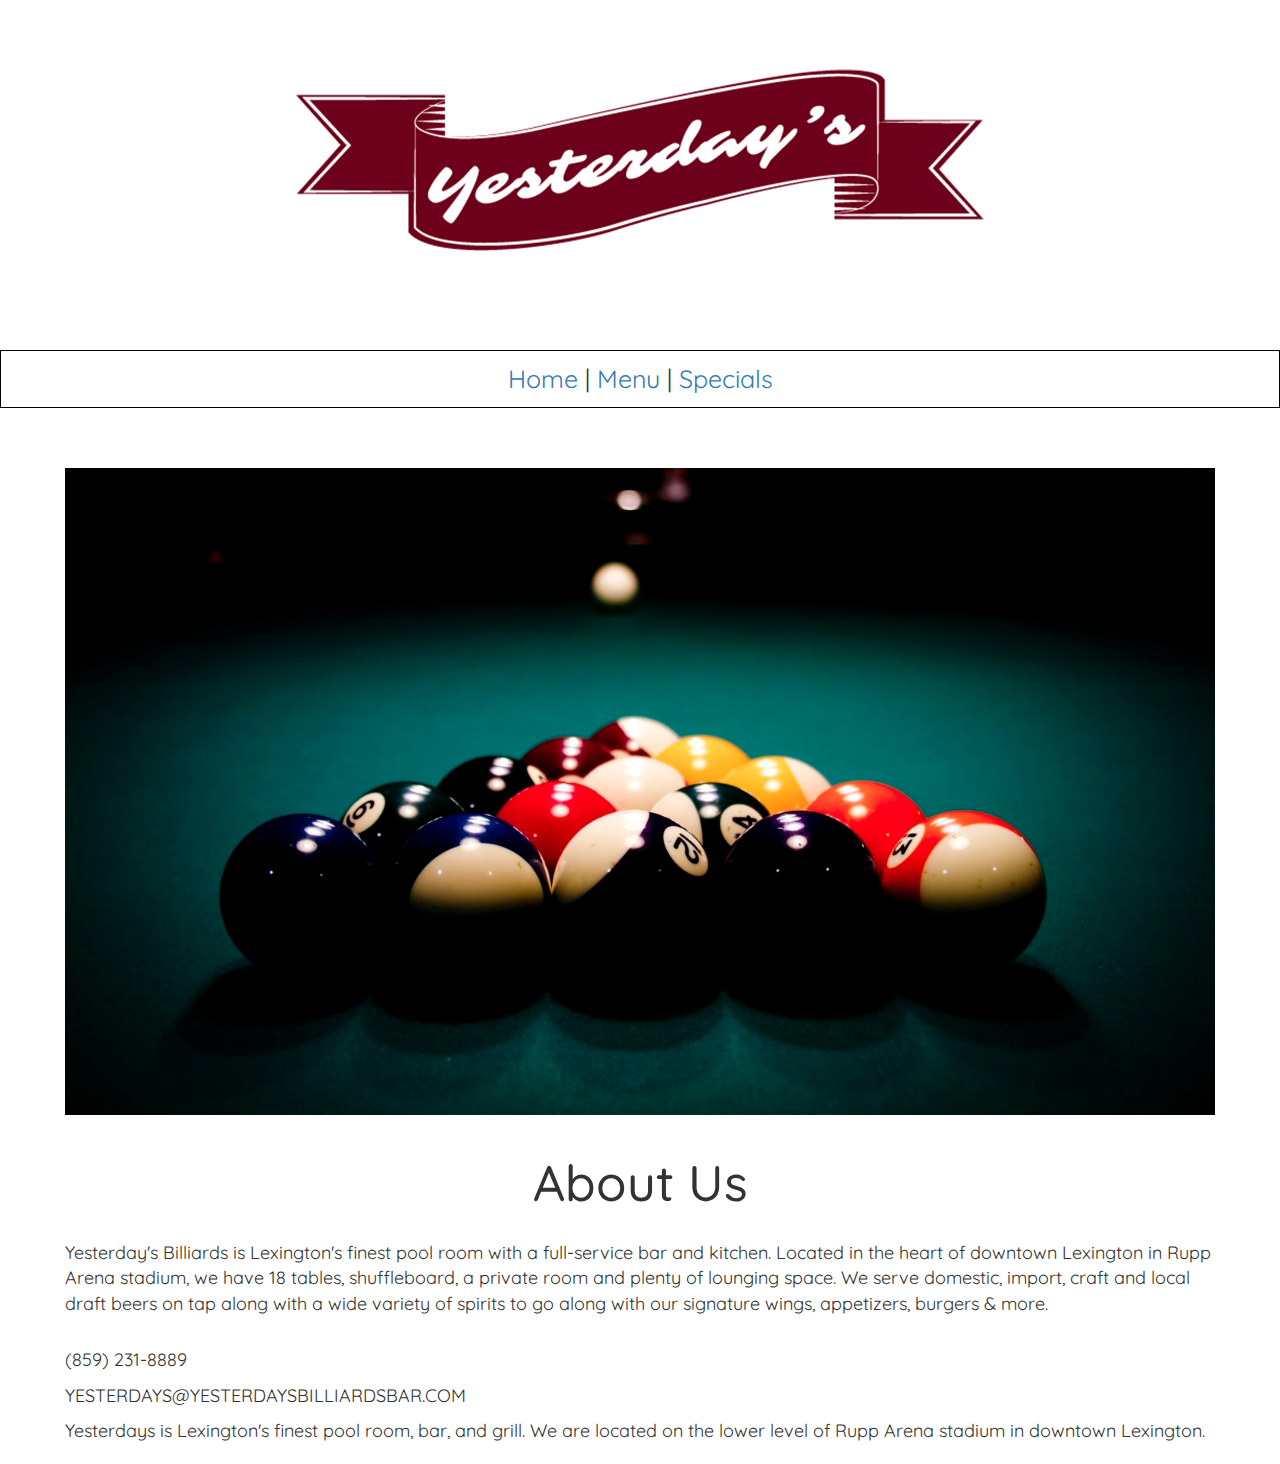
<file: index.html>
<!DOCTYPE html>
<html>
<head>
  <title>
    Yesterday's Bar and Billiards
  </title>

  <link rel="stylesheet" href="https://maxcdn.bootstrapcdn.com/bootstrap/3.3.7/css/bootstrap.min.css" integrity="sha384-BVYiiSIFeK1dGmJRAkycuHAHRg32OmUcww7on3RYdg4Va+PmSTsz/K68vbdEjh4u" crossorigin="anonymous">
  <link href="https://fonts.googleapis.com/css?family=Quicksand" rel="stylesheet">
  <link href='css/style.css' rel='stylesheet' type='text/css'>
</head>


<body>
  <div class="container">
    <div class="jumbotron text-center">
    </div>
  </div>

  <div id="nav"><a href="index.html">Home</a> | <a href="menu.html">Menu </a> | <a href="specials.html">Specials </a> </div>

  <div class="container">
    <img class=resize src="images/homebanner.jpg">
  </div>

  <div class="container">
    <h1>About Us</h1>
  </div>

  <div class="container">
  <p>Yesterday's Billiards is Lexington's finest pool room with a full-service bar and kitchen. Located in the heart of downtown Lexington in Rupp Arena stadium, we have 18 tables, shuffleboard, a private room and plenty of lounging space. We serve domestic, import, craft and local draft beers on tap along with a wide variety of spirits to go along with our signature wings, appetizers, burgers & more.</p>
  </div>

  <div class="container">
  <p> (859) 231-8889 </p>
  <p> YESTERDAYS@YESTERDAYSBILLIARDSBAR.COM <p/>
  <p> Yesterdays is Lexington's finest pool room, bar, and grill. We are located on the lower level of Rupp Arena stadium in downtown Lexington. <p/>
  <div/>

</body>
</html>
</file>
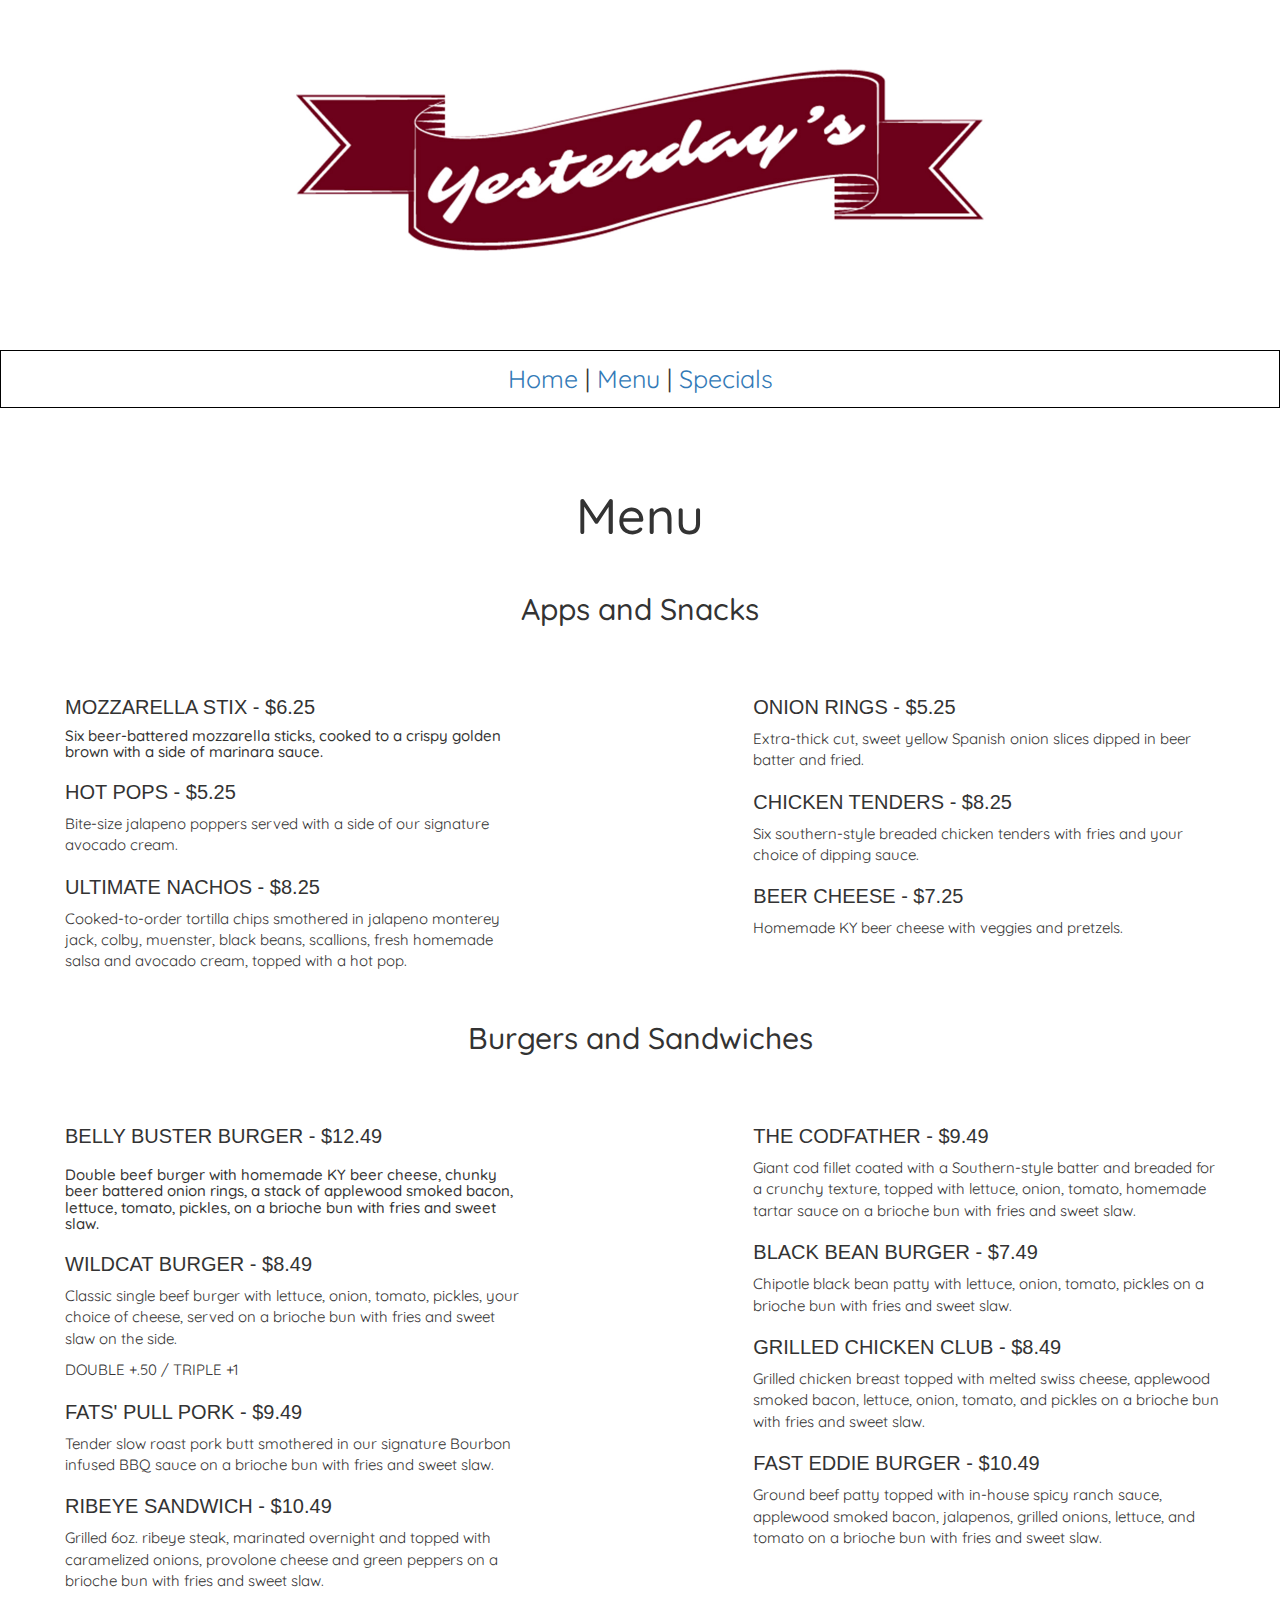
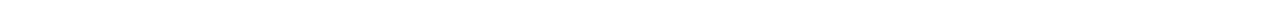
<file: menu.html>
<!DOCTYPE html>
<html>


<head>
  <title>
    Yesterday's Menu
  </title>

  <link rel="stylesheet" href="https://maxcdn.bootstrapcdn.com/bootstrap/3.3.7/css/bootstrap.min.css" integrity="sha384-BVYiiSIFeK1dGmJRAkycuHAHRg32OmUcww7on3RYdg4Va+PmSTsz/K68vbdEjh4u" crossorigin="anonymous">
  <link href="https://fonts.googleapis.com/css?family=Quicksand" rel="stylesheet">
  <link href='css/style.css' rel='stylesheet' type='text/css'>
</head>


<body>
  <div class="container">
    <div class="jumbotron text-center">
    </div>
  </div>

  <div id="nav"><a href="index.html">Home</a> | <a href="menu.html">Menu </a> | <a href="specials.html">Specials </a> </div>


  <div class="container">
    <h1>Menu</h1>
  </div>


  <div class="container">
        <h2 class="menuhead">Apps and Snacks</h2>
  </div>

  <div class="container">
        <div class="row">
          <div class="col-sm-5">
          <h3 class="menuitemtitle">MOZZARELLA STIX - $6.25
            <p class="menuitemd">Six beer-battered mozzarella sticks, cooked to a crispy golden brown with a side of marinara sauce.</p>
          <h3 class="menuitemtitle">HOT POPS - $5.25</h3>
            <p class="menuitemd">Bite-size jalapeno poppers served with a side of our signature avocado cream.</p>
          <h3 class="menuitemtitle">ULTIMATE NACHOS - $8.25 </h3>
            <p class="menuitemd">Cooked-to-order tortilla chips smothered in jalapeno monterey jack, colby, muenster, black beans, scallions, fresh homemade salsa and avocado cream, topped with a hot pop. </p>
          </div>
  <div class="col-sm-2"> </div>


        <div class="row">
          <div class="col-sm-5">
          <h3 class="menuitemtitle">ONION RINGS - $5.25 </h3>
            <p class="menuitemd">Extra-thick cut, sweet yellow Spanish onion slices dipped in beer batter and fried. </p>
          <h3 class="menuitemtitle">CHICKEN TENDERS - $8.25 </h3>
            <p class="menuitemd">Six southern-style breaded chicken tenders with fries and your choice of dipping sauce. </p>
          <h3 class="menuitemtitle">BEER CHEESE - $7.25 </h3>
            <p class="menuitemd">Homemade KY beer cheese with veggies and pretzels. </p>
      </div>

  <div class="container">
    <p> </p>
  </div>

  <div class="container">
        <h2 class="menuhead">Burgers and Sandwiches</h2>
  </div>

  <div class="container">
            <div class="row">
              <div class="col-sm-5">
          <h3 class="menuitemtitle">BELLY BUSTER BURGER - $12.49 <h3/>
            <p class="menuitemd">Double beef burger with homemade KY beer cheese, chunky beer battered onion rings, a stack of applewood smoked bacon, lettuce, tomato, pickles, on a brioche bun with fries and sweet slaw.</p>
          <h3 class="menuitemtitle">WILDCAT BURGER - $8.49</h3>
            <p class="menuitemd">Classic single beef burger with lettuce, onion, tomato, pickles, your choice of cheese, served on a brioche bun with fries and sweet slaw on the side.</p>
            <p class="addinfo">DOUBLE +.50 / TRIPLE +1</p>
          <h3 class="menuitemtitle">FATS' PULL PORK - $9.49 </h3>
            <p class="menuitemd">Tender slow roast pork butt smothered in our signature Bourbon infused BBQ sauce on a brioche bun with fries and sweet slaw. </p>
          <h3 class="menuitemtitle">RIBEYE SANDWICH - $10.49 </h3>
            <p class="menuitemd">Grilled 6oz. ribeye steak, marinated overnight and topped with caramelized onions, provolone cheese and green peppers on a brioche bun with fries and sweet slaw. </p>
              </div>

  <div class="col-sm-2"> </div>

            <div class="row">
              <div class="col-sm-5">
          <h3 class="menuitemtitle">THE CODFATHER - $9.49 </h3>
            <p class="menuitemd">Giant cod fillet coated with a Southern-style batter and breaded for a crunchy texture, topped with lettuce, onion, tomato, homemade tartar sauce on a brioche bun with fries and sweet slaw. </p>
          <h3 class="menuitemtitle">BLACK BEAN BURGER - $7.49 </h3>
            <p class="menuitemd">Chipotle black bean patty with lettuce, onion, tomato, pickles on a brioche bun with fries and sweet slaw. </p>
          <h3 class="menuitemtitle">GRILLED CHICKEN CLUB - $8.49 </h3>
            <p class="menuitemd">Grilled chicken breast topped with melted swiss cheese, applewood smoked bacon, lettuce, onion, tomato, and pickles on a brioche bun with fries and sweet slaw. </p>
          <h3 class="menuitemtitle">FAST EDDIE BURGER - $10.49 </h3>
            <p class="menuitemd">Ground beef patty topped with in-house spicy ranch sauce, applewood smoked bacon, jalapenos, grilled onions, lettuce, and tomato on a brioche bun with fries and sweet slaw.</p>
      </div>
    </div>
  </div>

</body>
</html>
</file>
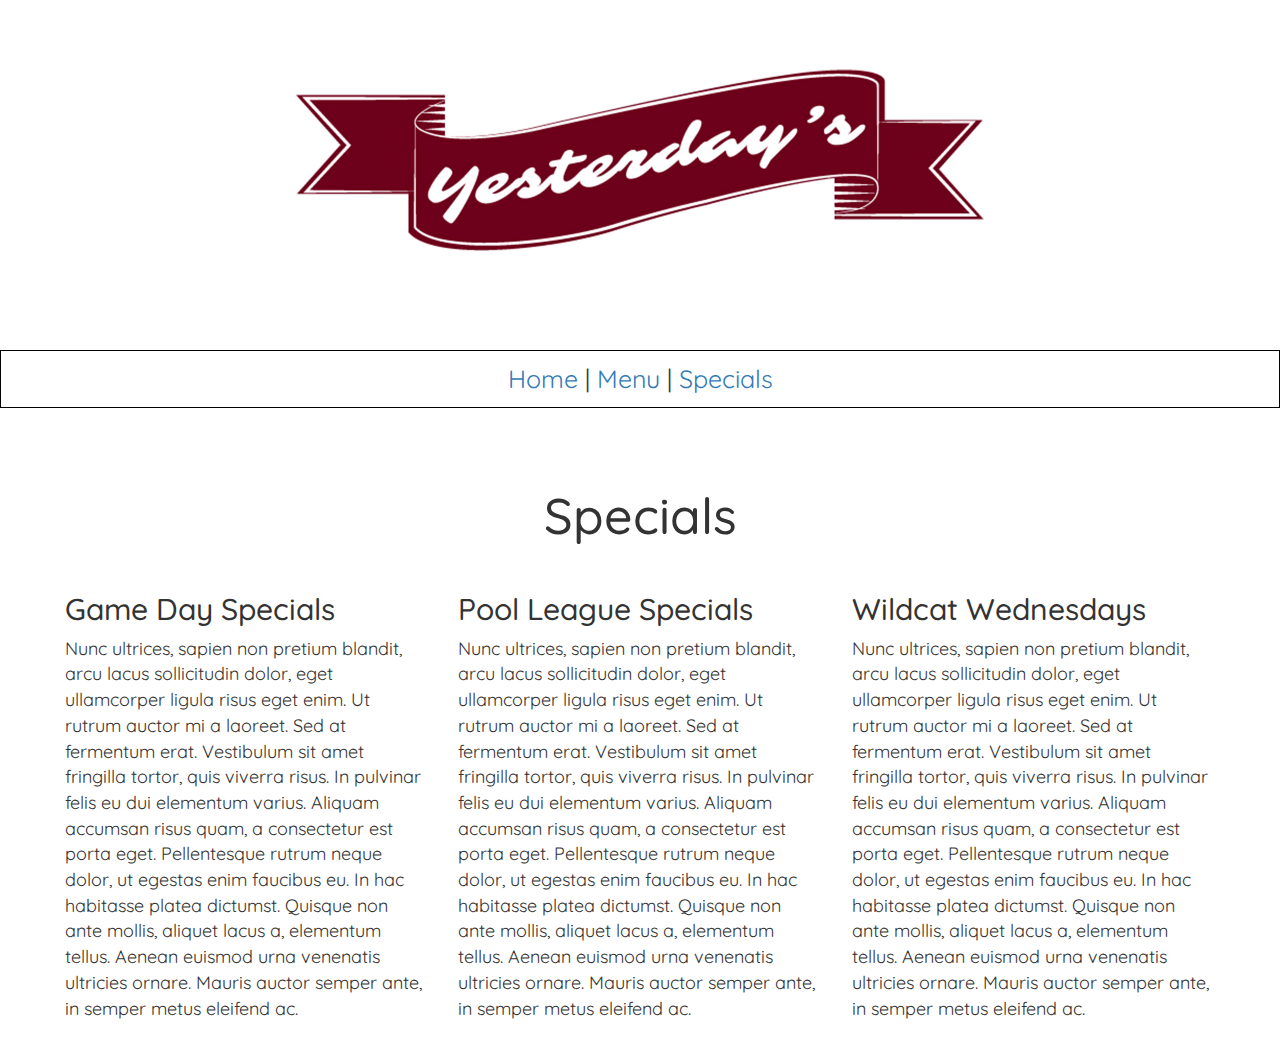
<file: specials.html>
<!DOCTYPE html>
<html>
<head>
  <title>
    Specials
  </title>

  <!-- Get Bootstrap from here: http://getbootstrap.com/getting-started/ -->

  <link rel="stylesheet" href="https://maxcdn.bootstrapcdn.com/bootstrap/3.3.7/css/bootstrap.min.css" integrity="sha384-BVYiiSIFeK1dGmJRAkycuHAHRg32OmUcww7on3RYdg4Va+PmSTsz/K68vbdEjh4u" crossorigin="anonymous">
  <link href="https://fonts.googleapis.com/css?family=Quicksand" rel="stylesheet">
  <link href='css/style.css' rel='stylesheet' type='text/css'>
</head>

<body>
  <div class="container">
    <div class="jumbotron text-center">
    </div>
  </div>

  <div id="nav"><a href="index.html">Home</a> | <a href="menu.html">Menu </a> | <a href="specials.html">Specials </a> </div>

  <div class="container">
    <h1>Specials</h1>
  </div>

  <div class="container">
    <div class="row">
      <div class="col-sm-4">
        <h2>Game Day Specials</h2>
        <p>Nunc ultrices, sapien non pretium blandit, arcu lacus sollicitudin dolor, eget ullamcorper ligula risus eget enim. Ut rutrum auctor mi a laoreet. Sed at fermentum erat. Vestibulum sit amet fringilla tortor, quis viverra risus. In pulvinar felis eu dui elementum varius. Aliquam accumsan risus quam, a consectetur est porta eget. Pellentesque rutrum neque dolor, ut egestas enim faucibus eu. In hac habitasse platea dictumst. Quisque non ante mollis, aliquet lacus a, elementum tellus. Aenean euismod urna venenatis ultricies ornare. Mauris auctor semper ante, in semper metus eleifend ac.</p>
      </div>
      <div class="col-sm-4">
        <h2>Pool League Specials</h2>
        <p>Nunc ultrices, sapien non pretium blandit, arcu lacus sollicitudin dolor, eget ullamcorper ligula risus eget enim. Ut rutrum auctor mi a laoreet. Sed at fermentum erat. Vestibulum sit amet fringilla tortor, quis viverra risus. In pulvinar felis eu dui elementum varius. Aliquam accumsan risus quam, a consectetur est porta eget. Pellentesque rutrum neque dolor, ut egestas enim faucibus eu. In hac habitasse platea dictumst. Quisque non ante mollis, aliquet lacus a, elementum tellus. Aenean euismod urna venenatis ultricies ornare. Mauris auctor semper ante, in semper metus eleifend ac.</p>
      </div>
      <div class="col-sm-4">
        <h2>Wildcat Wednesdays</h2>
        <p>Nunc ultrices, sapien non pretium blandit, arcu lacus sollicitudin dolor, eget ullamcorper ligula risus eget enim. Ut rutrum auctor mi a laoreet. Sed at fermentum erat. Vestibulum sit amet fringilla tortor, quis viverra risus. In pulvinar felis eu dui elementum varius. Aliquam accumsan risus quam, a consectetur est porta eget. Pellentesque rutrum neque dolor, ut egestas enim faucibus eu. In hac habitasse platea dictumst. Quisque non ante mollis, aliquet lacus a, elementum tellus. Aenean euismod urna venenatis ultricies ornare. Mauris auctor semper ante, in semper metus eleifend ac.</P>
      </div>
    </div>
  </div>

</body>
</html>
</file>
<file: css/style.css>
.body{
  padding-bottom: 50px;
  margin-left: 50px;
}
h1{
  font-family: 'Quicksand', sans-serif;
  font-size: 50px;
  text-align: center;
}
h2{
  font-family: 'Quicksand', sans-serif;
  font-size: 30px;
  text-align: left;
}
p{
  font-family: 'Quicksand', sans-serif;
  font-size: 18px;
}

#nav{
  border:1px solid black;
  margin-right:auto;
  margin-left: auto;
  margin-bottom: 50px;
  padding: 10px;

  font-family: 'Quicksand', sans-serif;
  font-size: 25px;

  text-align: center;
}

.menuitemd{
  margin-top: 10px;
  font-size: 15px;
}
.menuitemtitle{
  font-size: 20px;
}
.addinfo{
  font-size: 15px;
}
.menuhead{
  text-align: center;
  padding-bottom: 20px
}
.container{
  padding: 10px
}
.jumbotron {
    position: relative;
    background: #000 url("../images/mainbanner.jpg") center center;
    width: 100%;
    background-repeat: no-repeat;
    background-size: cover;
    overflow: hidden;
    min-height: 300px;
}
.resize{
   max-width:100%;
   max-height:100%;
}
</file>
